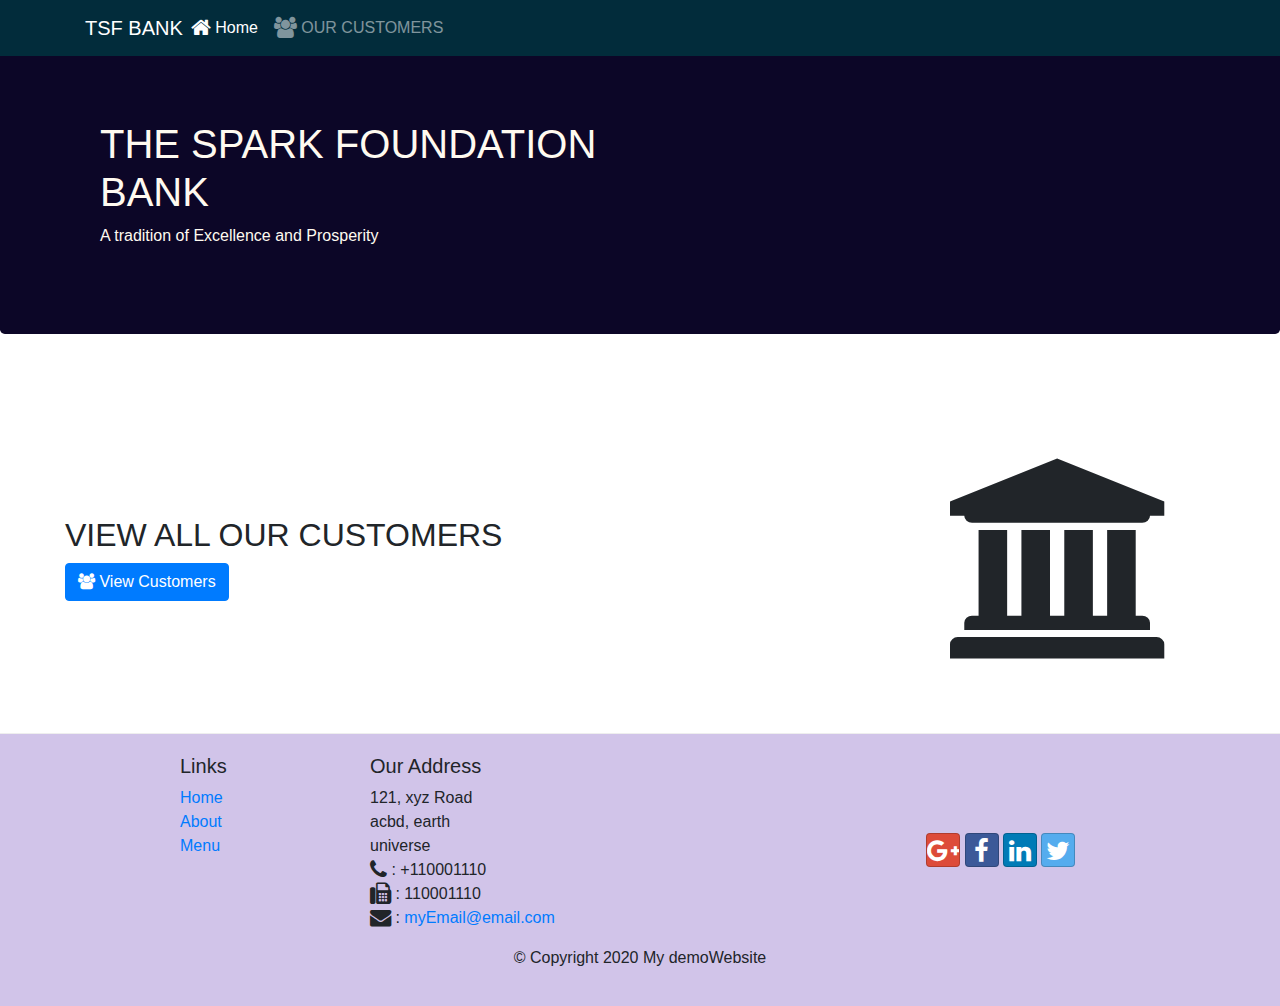
<file: index.html>
<!DOCTYPE html>
<html lang="en">

<head>
        <!-- Required meta tags always come first -->
        <meta charset="utf-8">
        <meta name="viewport" content="width=device-width, initial-scale=1, shrink-to-fit=no">
        <meta http-equiv="x-ua-compatible" content="ie=edge">
    
        <!-- Bootstrap CSS -->
        <link rel="stylesheet" href="/bootstrap.min.css">
        <link rel="stylesheet" href="/font-awesome.min.css">
        <link rel="stylesheet" href="/bootstrap-social.css">
        <link rel="stylesheet" href="/style.css">
        <script src="/jquery.slim.min.js"></script>
    <script src="/popper.min.js"></script>
    <script src="/bootstrap.min.js"></script>
    <script src="https://code.jquery.com/jquery-3.5.1.min.js" integrity="sha256-9/aliU8dGd2tb6OSsuzixeV4y/faTqgFtohetphbbj0=" crossorigin="anonymous"></script>
	<link rel="stylesheet" href="https://stackpath.bootstrapcdn.com/font-awesome/4.7.0/css/font-awesome.min.css" integrity="sha384-wvfXpqpZZVQGK6TAh5PVlGOfQNHSoD2xbE+QkPxCAFlNEevoEH3Sl0sibVcOQVnN" crossorigin="anonymous">
    <title>TSF bank</title>
</head>


<body >
<nav class="navbar navbar-dark navbar-expand-sm fixed-top">
<div class="container">
    <button class="navbar-toggler" type="button" data-toggle="collapse" data-target="#Navbar">
        <span class="navbar-toggler-icon"></span>
        <!-- three horizontal line -->
    </button>
    <a class="navbar-brand mr-auto" href="#"> TSF BANK</a>
    <div class="collapse navbar-collapse" id="Navbar">
    <ul class="navbar-nav mr-auto">
        <li class="nav-item active"><a class="nav-link" href="#"><span class="fa fa-home fa-lg"></span> Home</a></li>
        <li class="nav-item"><a class="nav-link" href="./customers.html"><span class="fa fa-users fa-lg"></span> OUR CUSTOMERS</a></li>
    </ul>
    </div>
</div>
</nav>

    <header class="jumbotron">
        <div class="container">
            <div class="row row-header">
                <div class="col-12 col-sm-6">
                    <h1>THE SPARK FOUNDATION BANK</h1>
                    <p>A tradition of Excellence and Prosperity</p>
                </div>
                <div class="col-12 col-sm align-self-center">
                </div>
            </div>
        </div>
    </header>





        <div class="row row-content align-items-center">
            <div class="col-12 col-sm-4 order-sm-last col-md-3">
               <i class="fa fa-bank" style="font-size:200px"></i>
            </div>
            <div class="col col-sm order-sm-first col-md">
                    
                    <div>
                        <h2 class="mt-0">VIEW ALL OUR CUSTOMERS</h2>
                        <div class="btn-group" role="group">
                            <a role="button" class="btn btn-primary" href="./customers.html"><i class="fa fa-users"></i> View Customers</a>
                                                        
                    </div>
                            
                    </div>
                </div>
                
            </div>
        </div>
    </div>

    
    
    
    
    <footer class="footer">
        <div class="container">
            <div class="row">             
                <div class="col-4 offset-1 col-sm-2">
                    <h5>Links</h5>
                    <ul class="list-unstyled">
                        <li><a href="#">Home</a></li>
                        <li><a href="./aboutus.html">About</a></li>
                        <li><a href="#">Menu</a></li>
                    </ul>
                </div>
                <div class="col-7 col-sm-5">
                    <h5>Our Address</h5>
                    <address>
		              121, xyz Road<br>
		              acbd, earth<br>
		              universe<br>
		              <span class="fa fa-phone fa-lg"></span> : +110001110<br>
                      <span class="fa fa-fax fa-lg"></span> : 110001110<br>
		              <span class="fa fa-envelope fa-lg"></span> : <a href="mailto:myeamil@email.com">myEmail@email.com</a>
		           </address>
                </div>
                <div class="col-12 col-sm-4 align-self-center">
                    <div class="text-center">
                        <a class="btn btn-social-icon btn-google" href="http://google.com/+"><span class="fa fa-google-plus fa-lg"></span> </a>
                        <a class="btn btn-social-icon btn-facebook" href="http://www.facebook.com/profile.php?id="><i class="fa fa-facebook fa-lg"></i></a>
                        <a class="btn btn-social-icon btn-linkedin" href="http://www.linkedin.com/in/"><i class="fa fa-linkedin fa-lg"></i></a>
                        <a class="btn btn-social-icon btn-twitter" href="http://twitter.com/"><i class="fa fa-twitter fa-lg"></i></a>
                        <a class="btn btn-social-icon btn-youtube" href="http://youtube.com/"><i class="fa fa-youtubr fa-lg"></i></a>
                    </div>
                </div>
           </div>
           <div class="row justify-content-center">             
                <div class="col-auto">
                    <p>© Copyright 2020 My demoWebsite</p>
                </div>
           </div>
           
        </div>
    </footer>
    <!-- jQuery first, then Popper.js, then Bootstrap JS. -->
    
   
    
</body>

</html>
</file>
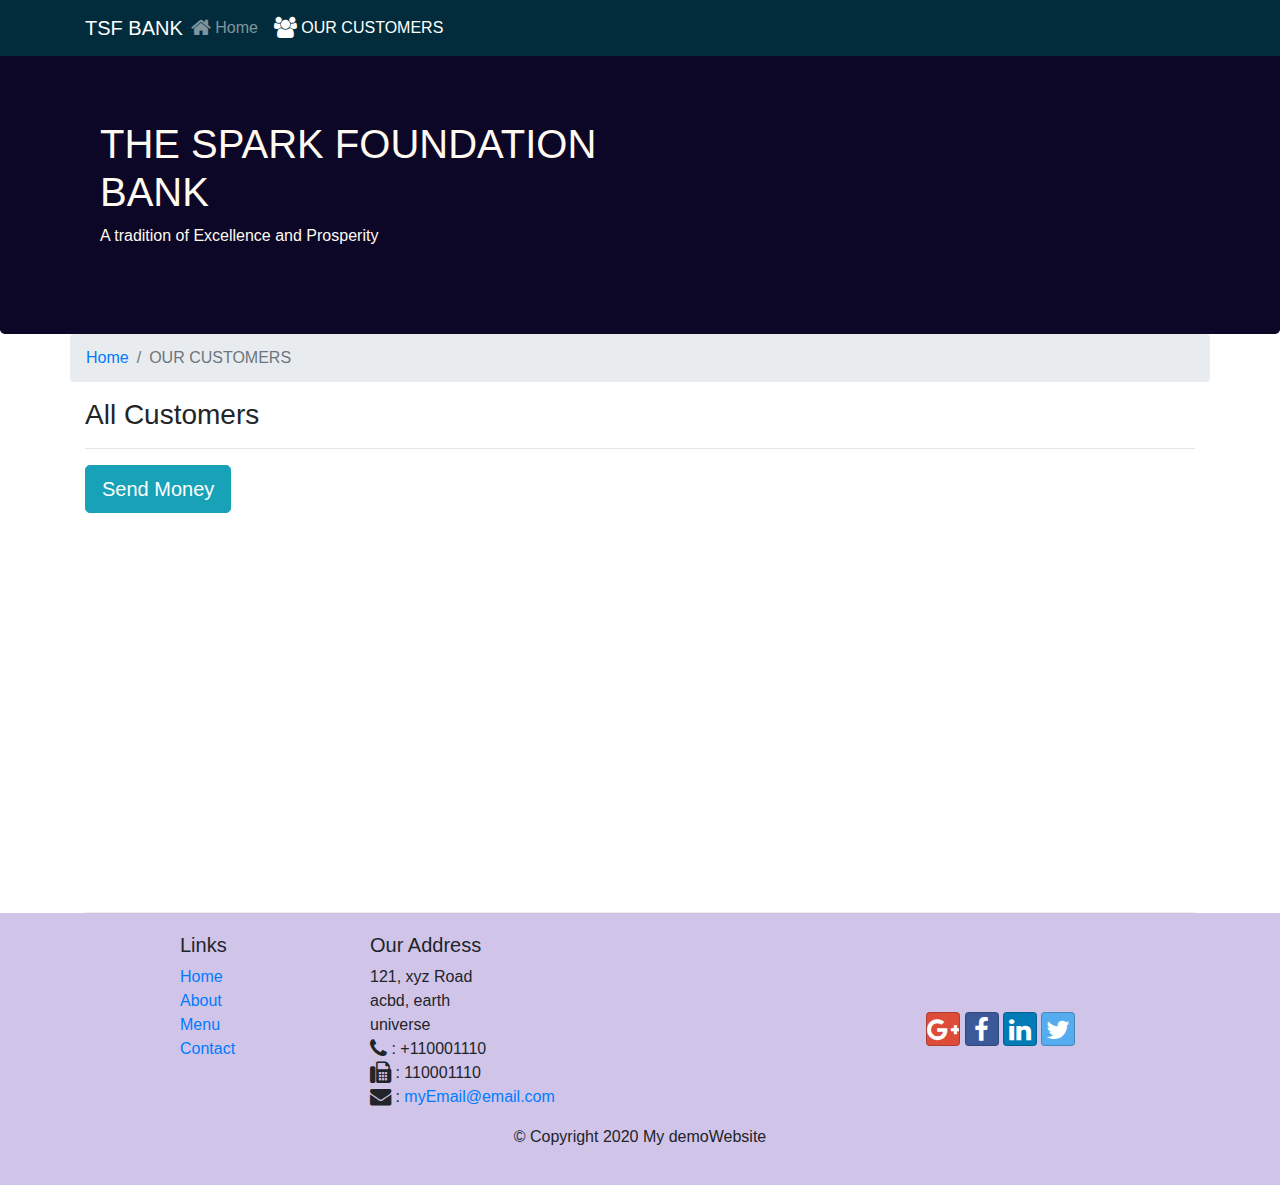
<file: customers.html>
<!DOCTYPE html>
<html lang="en">

<head>
    <meta charset="utf-8">
    <meta name="viewport" content="widht-device-width,initial-scale=1,shrink-to-fit=no">
    <meta http-equiv="x-ua-compatible" content="ie-edge">
    <link rel="stylesheet" href="/bootstrap.min.css">
    <link rel="stylesheet" href="/font-awesome.min.css">
    <link rel="stylesheet" href="/bootstrap-social.css">
    <link rel="stylesheet" href="/style.css">
    <script src="/jquery.slim.min.js"></script>
    <script src="/popper.min.js"></script>
    <script src="/bootstrap.min.js"></script>
    <script src="https://code.jquery.com/jquery-3.5.1.min.js" integrity="sha256-9/aliU8dGd2tb6OSsuzixeV4y/faTqgFtohetphbbj0=" crossorigin="anonymous"></script>
<script src="https://cdn.jsdelivr.net/npm/bootstrap@5.0.0-beta1/dist/js/bootstrap.bundle.min.js" integrity="sha384-ygbV9kiqUc6oa4msXn9868pTtWMgiQaeYH7/t7LECLbyPA2x65Kgf80OJFdroafW" crossorigin="anonymous"></script>
    <link rel="stylesheet" href="https://stackpath.bootstrapcdn.com/font-awesome/4.7.0/css/font-awesome.min.css" integrity="sha384-wvfXpqpZZVQGK6TAh5PVlGOfQNHSoD2xbE+QkPxCAFlNEevoEH3Sl0sibVcOQVnN" crossorigin="anonymous">
    <title>TSF CUSTOMERS</title>
</head>

<body onload="getAllCustomers()">


    <nav class="navbar navbar-dark navbar-expand-sm fixed-top">
        <div class="container">
            <button class="navbar-toggler" type="button" data-toggle="collapse" data-target="#Navbar">
                <span class="navbar-toggler-icon"></span>
            </button>
            <a class="navbar-brand mr-auto" href="./index.html"> TSF BANK </a>
            <div class="collapse navbar-collapse" id="Navbar">
            <ul class="navbar-nav mr-auto">
                <li class="nav-item "><a class="nav-link" href="./index.html"><span class="fa fa-home fa-lg"></span> Home</a></li>
                <li class="nav-item active"><a class="nav-link" href="#"><span class="fa fa-users fa-lg"></span> OUR CUSTOMERS</a></li>
              
            </ul>
            </div>
        </div>
        </nav>



        <header class="jumbotron">
            <div class="container">
                <div class="row row-header">
                    <div class="col-12 col-sm-6">
                        <h1>THE SPARK FOUNDATION BANK</h1>
                        <p>A tradition of Excellence and Prosperity</p>
                    </div>
                    <div class="col-12 col-sm align-self-center">
                    </div>
                </div>
            </div>
        </header>



    <div class="container">
        <div class="row ">
            <ol class="col-12 breadcrumb">
                <li class="breadcrumb-item"><a href="./index.html">Home</a></li>
                <li class="breadcrumb-item active">OUR CUSTOMERS</li>
                
            </ol>
            <div class="col-12 ">
               <h3>All Customers</h3>
               <hr>
            </div>
        </div>








        <button type="button" class="btn btn-info btn-lg" data-toggle="modal" data-target="#myModal">Send Money</button>

        <!-- Modal -->
        <div id="myModal" class="modal fade" role="dialog">
          <div class="modal-dialog">
        
            <!-- Modal content-->
            <div class="modal-content">
              <div class="modal-header">
                <button type="button" class="close" data-dismiss="modal">&times;</button>
               
              </div>
              <div class="modal-body">
                <form>
                 <label >Sender's Email address</label>
                 <input type="email" class="form-control" placeholder="enter email of sender" id="email1">
                 <label >Receiver's Email address</label>
                 <input type="email" class="form-control" placeholder="enter email of receiver" id="email2">
                 <label >Amount</label>
                 <input type="number" class="form-control" placeholder="Amount to be send" id="amt">
                 
                </form>
                <button  onclick="transferMoney()" class="btn btn-default" >submit</button>

                </div>
              <div class="modal-footer">
                <button type="button" class="btn btn-default" data-dismiss="modal">Close</button>
                
              </div>
            </div>
        
          </div>
        </div>







       <div class="row row-content">
           <div class="col-12 col-sm-11">
                             
               <div class="table-responsive">
                <table class="table table-hover table-striped">
                   
                        <!--<thead class="thead-dark">
                            <tr>
                                <th>S.NO</th>
                                <th>Name</th>
                                <th>Email-id</th>
                                <th>Bank Balance</th>
                                <th>Transfer Money</th>
                            </tr>
                        </thead>-->
                        <!-- <tbody>
                            <tr>
                                <td></td>
                                <th>Aahan Mirza</th>
                                <td>aahan@email.com</td>
                                <td>30000</td>
                                <td><button class="btn btn-success" onclick="send()">send</button></td>
                            </tr>
                        </tbody> -->


                        <div id="response" class="table-responsive">
           
                        </div>
                </table>
               </div>
           </div>               
           <div class="col-12 col-sm-1"></div>
       </div>

       
    </div>
    <footer class="footer">
        <div class="container">
           <div class="row">             
                <div class="col-4 offset-1 col-sm-2">
                    <h5>Links</h5>
                    <ul class="list-unstyled">
                        <li><a href="./index.html">Home</a></li>
                        <li><a href="#">About</a></li>
                        <li><a href="#">Menu</a></li>
                        <li><a href="#">Contact</a></li>
                    </ul>
                </div>
                <div class="col-7 col-sm-5">
                    <h5>Our Address</h5>
                    <address>
		              121, xyz Road<br>
		              acbd, earth<br>
		              universe<br>
		              <span class="fa fa-phone fa-lg"></span> : +110001110<br>
                      <span class="fa fa-fax fa-lg"></span> : 110001110<br>
		              <span class="fa fa-envelope fa-lg"></span> : <a href="mailto:myeamil@email.com">myEmail@email.com</a>
		           </address>
                </div>
                <div class="col-12 col-sm-4 align-self-center">
                    <div class="text-center">
                        <a class="btn btn-social-icon btn-google" href="http://google.com/+"><span class="fa fa-google-plus fa-lg"></span> </a>
                        <a class="btn btn-social-icon btn-facebook" href="http://www.facebook.com/profile.php?id="><i class="fa fa-facebook fa-lg"></i></a>
                        <a class="btn btn-social-icon btn-linkedin" href="http://www.linkedin.com/in/"><i class="fa fa-linkedin fa-lg"></i></a>
                        <a class="btn btn-social-icon btn-twitter" href="http://twitter.com/"><i class="fa fa-twitter fa-lg"></i></a>
                        <a class="btn btn-social-icon btn-youtube" href="http://youtube.com/"><i class="fa fa-youtubr fa-lg"></i></a>
                    </div>
                </div>
           </div>
           <div class="row justify-content-center">             
                <div class="col-auto">
                    <p>© Copyright 2020 My demoWebsite</p>
                </div>
           </div>
           
        </div>
    </footer>
    
   
     <script>
        function getAllCustomers() {
            $.ajax({
            url: "https://stormy-gorge-55533.herokuapp.com/Allcustomers/",
            type: "GET",
            //crossDomain: true,
            success: function (response) {
                // console.log(response)
                ander(response)
                // tableKander(response)
              
            },
            error: function (xhr, status) {
                console.log(xhr)
                console.log(status)
            }
        });
        }


        function ander(response){
            var x = document.createElement("TABLE");
                x.setAttribute("id", "myTable");
                x.classList.add("table");
                x.classList.add("table-hover")
                x.classList.add("table-striped")
                
                document.getElementById("response").appendChild(x)

                    var tbody = document.createElement("TBODY");
                    x.appendChild(tbody);
                    var trow = document.createElement("TR");
                    trow.setAttribute("id", "Trow");
                    
                    trow.classList.add("thead-dark")
                    // var sno=document.createTextNode(" Sno");
                    // thed.appendChild(sno);
                    // trow.appendChild(thed);

                    var ar=[" SNo", " Name", "Email", " Balance"];
                    for(var i=0;i<ar.length;i++)
                    {
                        // var tdh=document.createElement("TD");
                        var thed=document.createElement("TH");
                        
                    var temp=document.createTextNode(ar[i]);
                    // tdh.appendChild(temp);
                    thed.appendChild(temp);
                    trow.appendChild(thed);
                    } 

                tbody.appendChild(trow);

               
                    
                for(var i = 0 ; i < response.length ; i++) {
                                        
                    var y = document.createElement("TR");
                    y.setAttribute("id", "myTr"+i);
                    document.getElementById("myTable").appendChild(y);

                    var sn = document.createElement("TD");
                    var sno = document.createTextNode(" "+response[i].sno);
                    

                    sn.appendChild(sno);

                    var z = document.createElement("TD");
                    var t = document.createTextNode(" "+response[i].name);
                    z.appendChild(t);
                    
                    var zz = document.createElement("TD");
                    var tt = document.createTextNode(" "+response[i].email);
                    zz.appendChild(tt);

                   var zzz = document.createElement("TD");
                    var ttt = document.createTextNode(" "+response[i].balance);
                    zzz.appendChild(ttt);
                    y.appendChild(sn);
                    y.appendChild(z);
                    y.appendChild(zz);
                    y.appendChild(zzz);
                    

                    tbody.appendChild(y);
                }


        }



        function transferMoney(){
            // return
            var e1=document.getElementById("email1").value;
            var e2=document.getElementById("email2").value;
            var amnt=document.getElementById("amt").value;


            // console.log(e1);
            // console.log(e2);
            // console.log(amnt);
            debugger
            $.ajax({
            url: "https://stormy-gorge-55533.herokuapp.com/transferMoney?email1=" + e1 + "&email2=" + e2 +"&amount="+ amnt,
            type: "GET",
            crossDomain: true,
            success: function (response) {
                console.log(" hhora hai ")
                // debugger
                alert(response)
                window.location='/'
              
            },
            error: function (xhr, status) {
                // console.log(xhr)
                // console.log(status)
                console.log("ajax error")
                // debugger
                alert("xhr");
            }
        });
        debugger
        }
        </script>
</body>

</html>
</file>
<file: style.css>
.row-header {
    margin: 0px auto;
    padding: 0px auto;
}
.row-content {
    margin: 0px auto;
    padding: 50px 50px 0px;
    border-bottom: 1px ridge;
    min-height: 400px;
}
.footer {
    background-color:#D1C4E9;
    margin: 0px auto;
    padding: 20px 0px 20px 0px;
}
.jumbotron {
    padding: 70px 30px 70px 30px;
    margin: 0px auto;
    background: #0c0627;
    color: floralwhite;
}
.address {
    font-size: 80%;
    margin: 0px;
    color:#0f0f0f;
}
body{
    padding: 50px 0px 0px 0px;
    z-index: 0;
}
.navbar-dark {
    background-color: #022c3b;
}
/* .table {
    counter-reset: serial-number;
}
.table td:first-child:before {
    counter-increment: serial-number;
    content: counter(serial-number);
} */
table, td {
    border: 1px solid black;
  }
</file>
